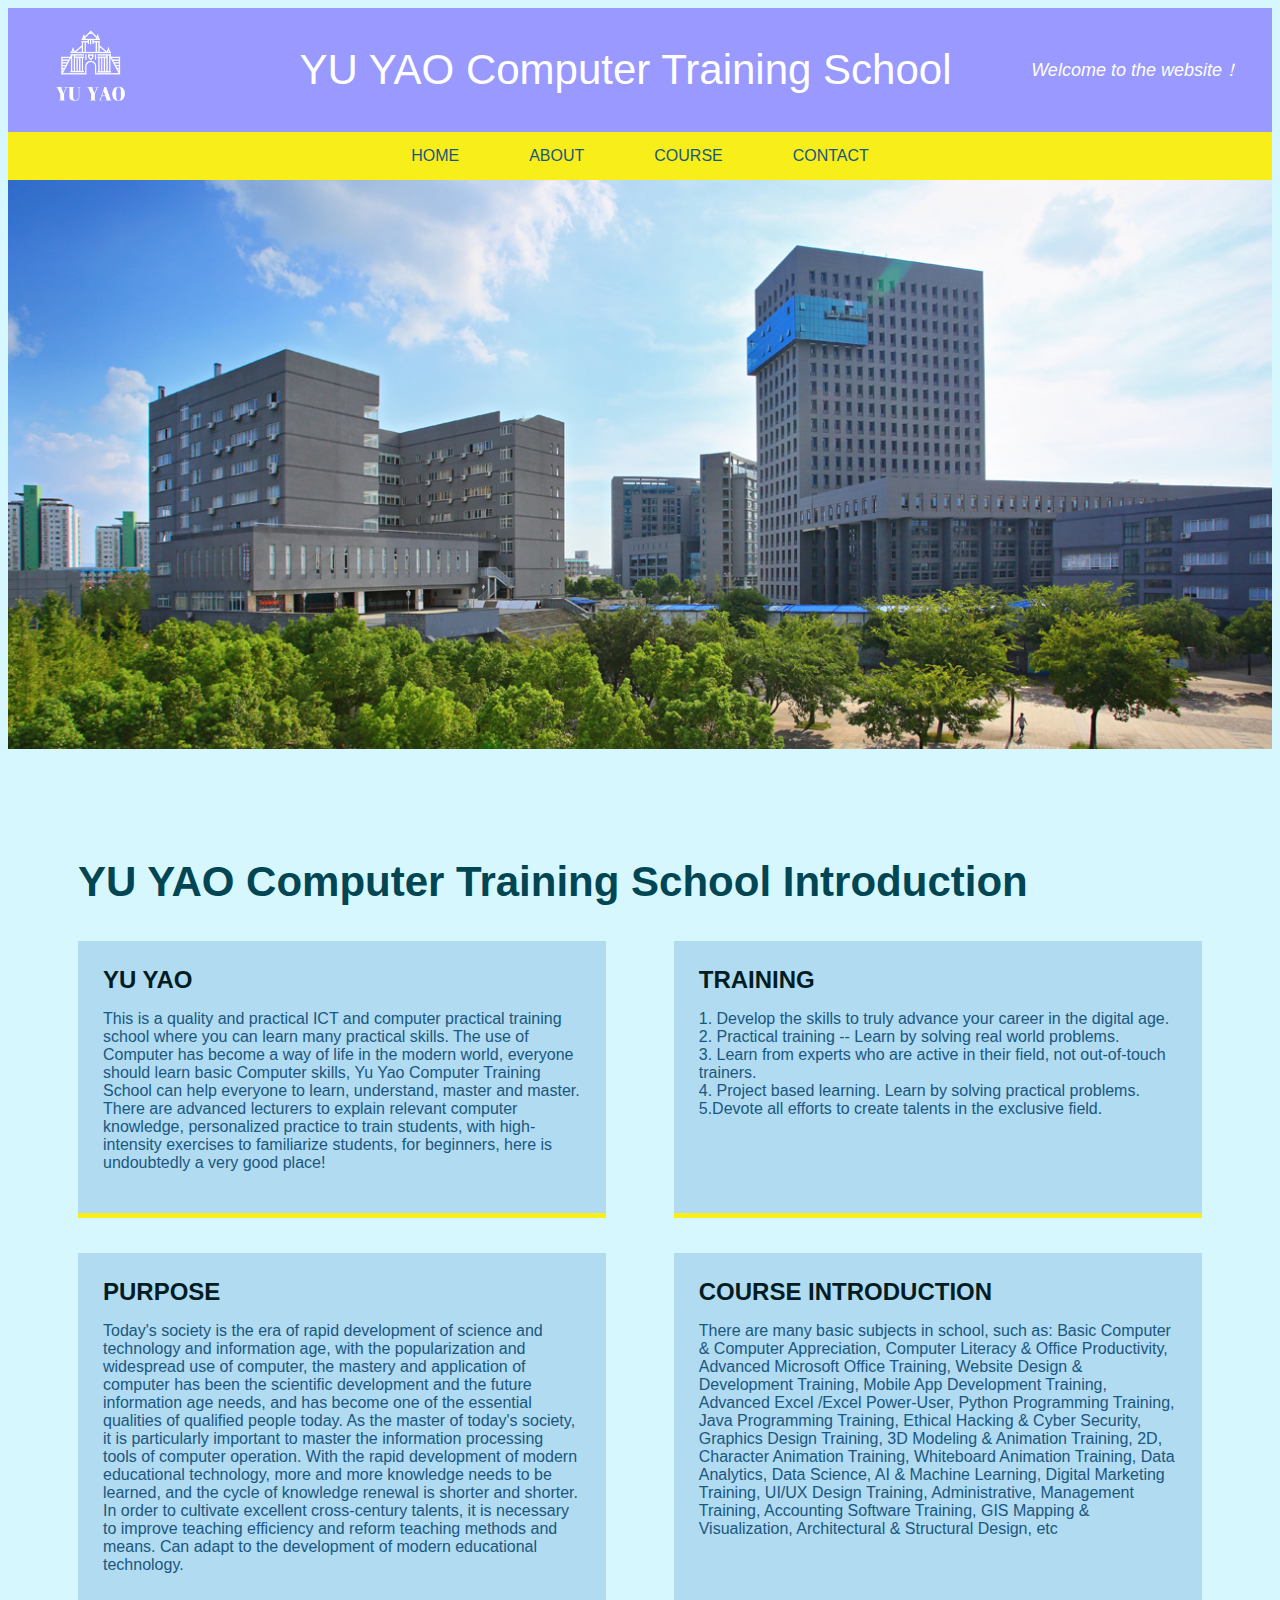
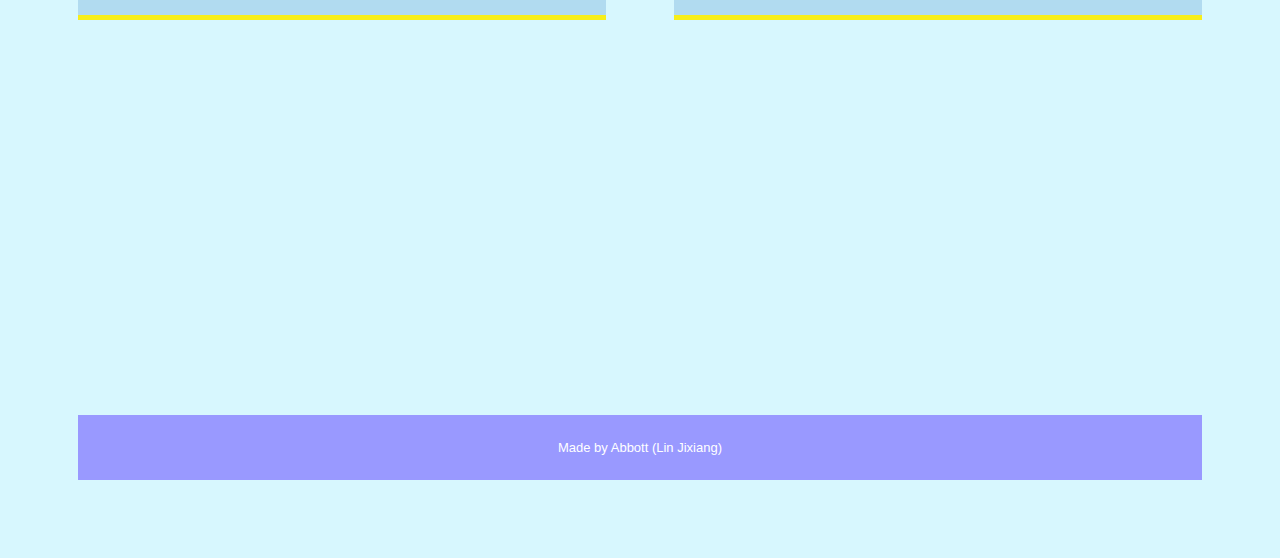
<file: index.html>
<!DOCTYPE html>
<html lang="en" >
<head>

  <meta charset="UTF-8">
  <title>CodePen </title>
  
<link rel="stylesheet" href="style.css">

</head>
<body>
<!-- partial:index.partial.html -->
<header class="header">
  
  
  
    <div class="container">
        <img src="tb.jpg" width="100" height="100""><br>
      <h1 class="site-title" > YU YAO Computer Training School</h1>
    <span class="site-tagline"> Welcome to the website！</span>
  </div>
</header>
<nav class="main-nav">
  <div class="container">
    <ul>
      <li class="mobile-button"><a href="#">Menu</a></li>
    <li><a href="index.html">Home</a></li>
    <li><a href="about.html">About</a></li>
    <li><a href="course.html">Course</a></li>
    <li><a href="contact.html">Contact</a></li>
  </ul>
   </div>
</nav>
<img src="xxt.jpg"  width=100% >

<section class="content">
 
 
  

  
  <article class="post">
    <div class="container">
       
        <h2>YU YAO Computer Training School Introduction</h2>
      <div class="columns">
        <div class="item">
          <h4 class="item-title">YU YAO </h4>
         
          <p>This is a quality and practical ICT and computer practical training school where you can learn many practical skills. The use of Computer has become a way of life in the modern world, everyone should learn basic Computer skills, Yu Yao Computer Training School can help everyone to learn, understand, master and master. There are advanced lecturers to explain relevant computer knowledge, personalized practice to train students, with high-intensity exercises to familiarize students, for beginners, here is undoubtedly a very good place!</p> </div>

        <div class="item">
          <h4 class="item-title">TRAINING</h4>
          <p>1. Develop the skills to truly advance your career in the digital age.<br>
2. Practical training -- Learn by solving real world problems.<br>
3. Learn from experts who are active in their field, not out-of-touch trainers.<br>
4. Project based learning. Learn by solving practical problems.<br>
  5.Devote all efforts to create talents in the exclusive field.<br></p>
      
      </div>
        
        <div class="item">
          <h4 class="item-title">PURPOSE</h4>
          <p>Today's society is the era of rapid development of science and technology and information age, with the popularization and widespread use of computer, the mastery and application of computer has been the scientific development and the future information age needs, and has become one of the essential qualities of qualified people today. As the master of today's society, it is particularly important to master the information processing tools of computer operation. With the rapid development of modern educational technology, more and more knowledge needs to be learned, and the cycle of knowledge renewal is shorter and shorter. In order to cultivate excellent cross-century talents, it is necessary to improve teaching efficiency and reform teaching methods and means. Can adapt to the development of modern educational technology.</p>
    </div>  
      
        <div class="item">
          <h4 class="item-title">COURSE INTRODUCTION</h4>
          <p>There are many basic subjects in school, such as: Basic Computer & Computer Appreciation, Computer Literacy & Office Productivity, Advanced Microsoft Office Training, Website Design & Development Training, Mobile App Development Training, Advanced Excel /Excel Power-User, Python Programming Training, Java Programming Training, Ethical Hacking & Cyber Security, Graphics Design Training, 3D Modeling & Animation Training, 2D, Character Animation Training, Whiteboard Animation Training, Data Analytics, Data Science, AI & Machine Learning, Digital Marketing Training, UI/UX Design Training, Administrative, Management Training, Accounting Software Training, GIS Mapping & Visualization, Architectural & Structural Design, etc</p>
          
          </div>
        
  </article>  

  <div class="full-bleed cool-photo2"></div>
  
  <article class="post"> 
    <div class="container">
    
    

<footer class="footer">
  <div class="container">
    <p> Made  by Abbott (Lin Jixiang)</p>
  </div>
</footer>
<!-- partial -->
  <script src='https://cdnjs.cloudflare.com/ajax/libs/jquery/2.1.3/jquery.min.js'></script><script  src="./script.js"></script>

</body>
</html>
</file>
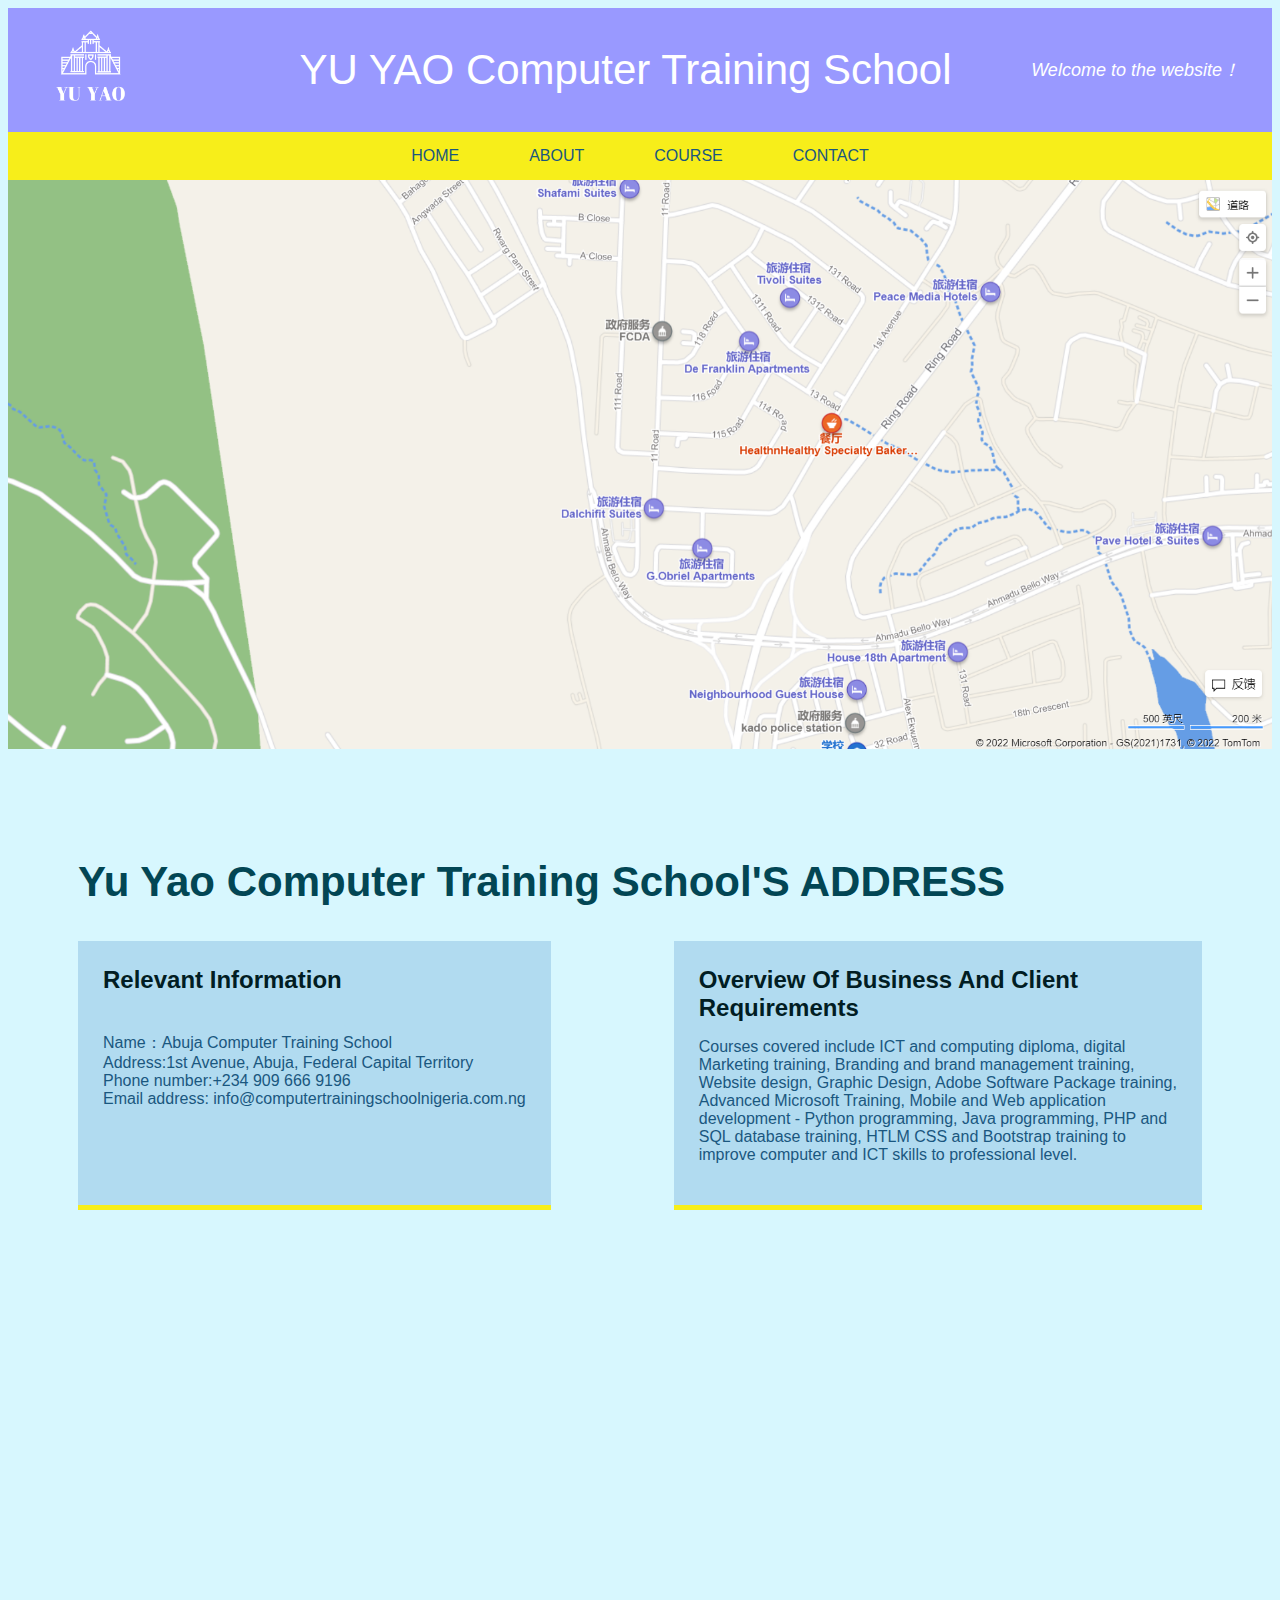
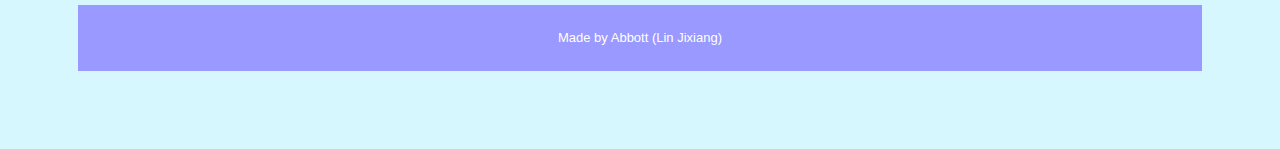
<file: about.html>
<!DOCTYPE html>
<html lang="en" >
<head>
  <meta charset="UTF-8">
  <title>CodePen - A Pen by Abbott</title>
  <link rel="stylesheet" href="style1.css">

</head>
<body>
<!-- partial:index.partial.html -->
<!DOCTYPE html>
<html lang="en" >
<head>

  <meta charset="UTF-8">
  <title>CodePen </title>
  


</head>
<body>
<!-- partial:index.partial.html -->
<header class="header">
  
  
  
    <div class="container">
        <img src="tb.jpg" width="100" height="100""><br>
      <h1 class="site-title" > YU YAO Computer Training School</h1>
    <span class="site-tagline"> Welcome to the website！</span>
  </div>
</header>
<nav class="main-nav">
  <div class="container">
    <ul>
      <li class="mobile-button"><a href="#">Menu</a></li>
    <li><a href="index.html">Home</a></li>
    <li><a href="about.html">About</a></li>
    <li><a href="course.html">Course</a></li>
    <li><a href="contact.html">Contact</a></li>
  </ul>
   </div>
</nav>
<img src="dt.jpg"  width=100% >

<section class="content">
  
  <article class="post">
    <div class="container">
       
        <h2>Yu Yao Computer Training School'S ADDRESS</h2>
      <div class="columns">
        <div class="item">
          <h4 class="item-title">Relevant Information </h4><br>
         
          <p>Name：Abuja Computer Training School <br>
                                Address:1st Avenue, Abuja, Federal Capital Territory<br>
                                Phone number:+234 909 666 9196<br>
                                Email address:
info@computertrainingschoolnigeria.com.ng<br>
                                

                                </p> </div>

        <div class="item">
          <h4 class="item-title">Overview Of Business And Client Requirements</h4>
          <p>Courses covered include ICT and computing diploma, digital Marketing training, Branding and brand management training, Website design, Graphic Design, Adobe Software Package training, Advanced Microsoft Training, Mobile and Web application development - Python programming, Java programming, PHP and SQL database training, HTLM CSS and Bootstrap training to improve computer and ICT skills to professional level.<br></p>
      
      </div>
        
        
        
  </article>  

  <div class="full-bleed cool-photo2"></div>
  
  <article class="post"> 
    <div class="container">
    
    

<footer class="footer">
  <div class="container">
    <p> Made  by Abbott (Lin Jixiang)</p>
  </div>
</footer>
<!-- partial -->
  <script src='https://cdnjs.cloudflare.com/ajax/libs/jquery/2.1.3/jquery.min.js'></script><script  src="./script.js"></script>

</body>
</html>
<!-- partial -->
  <script  src="./script.js"></script>

</body>
</html>
</file>
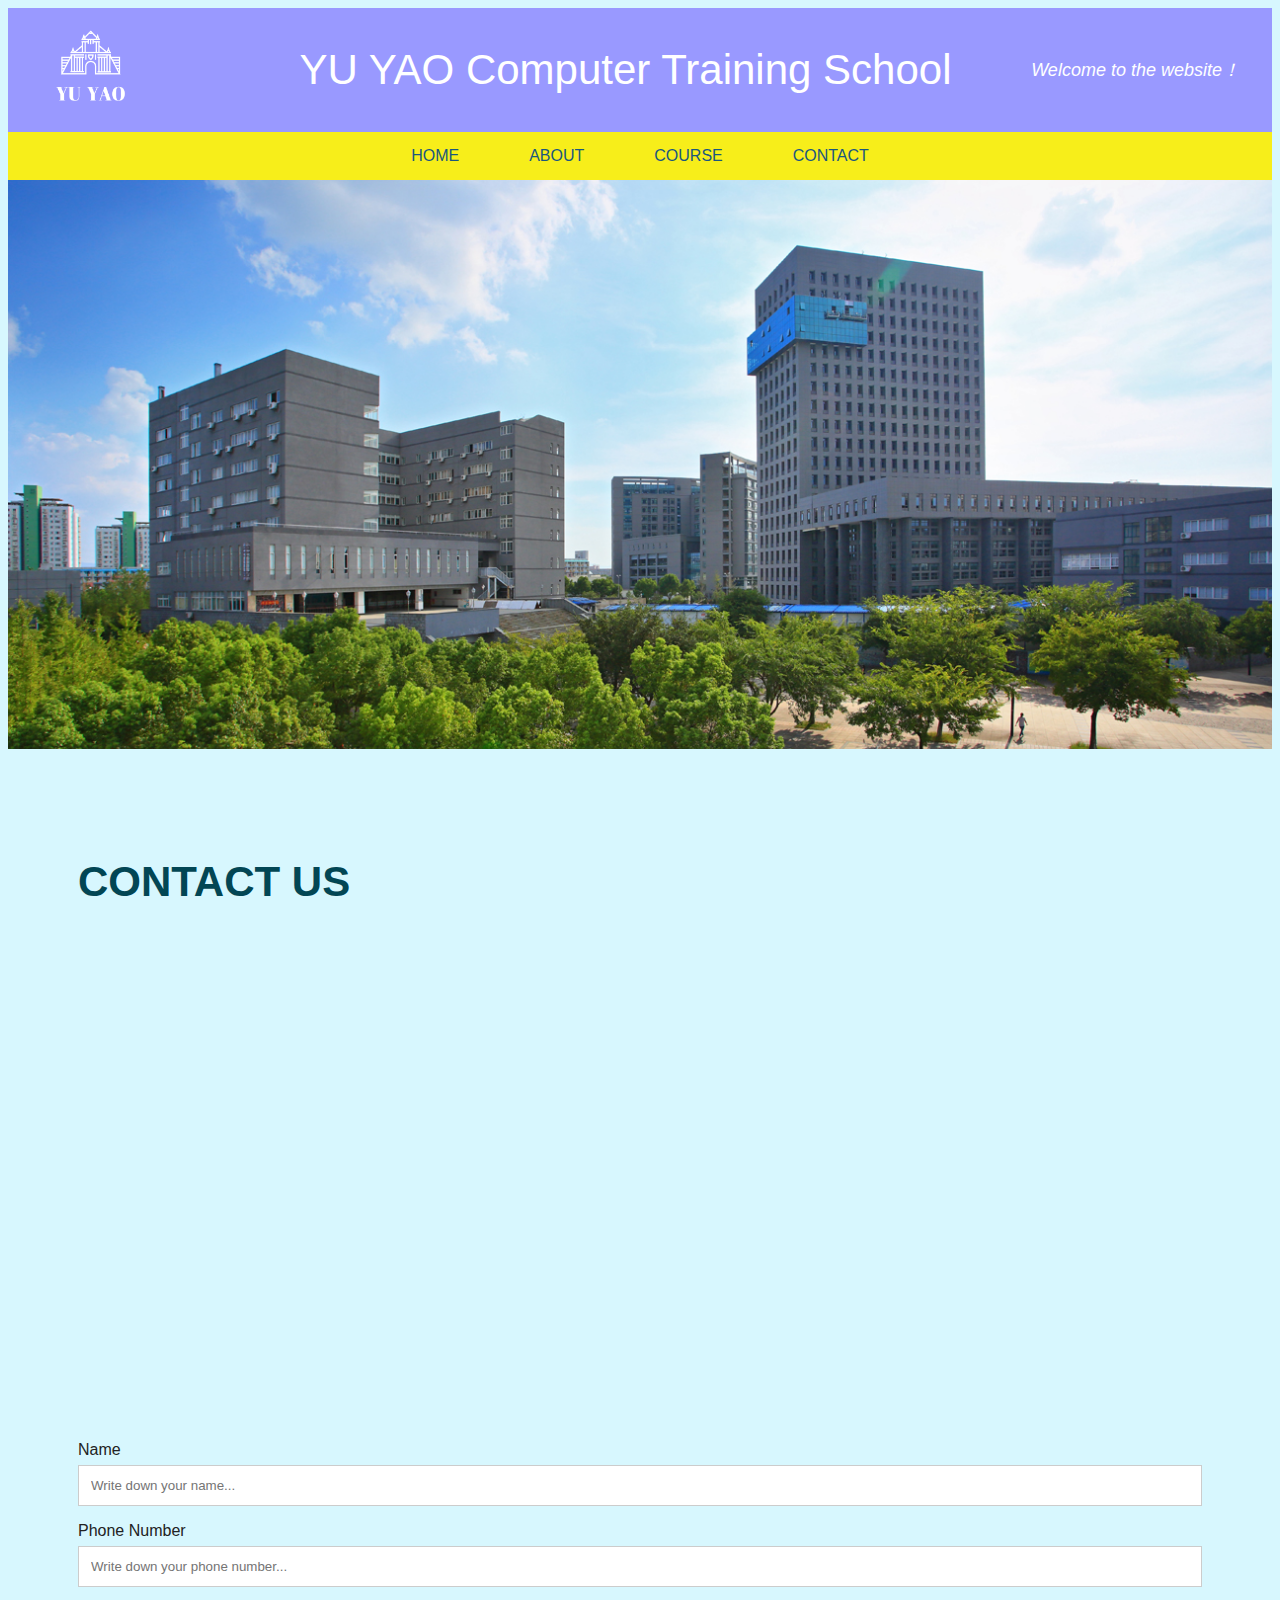
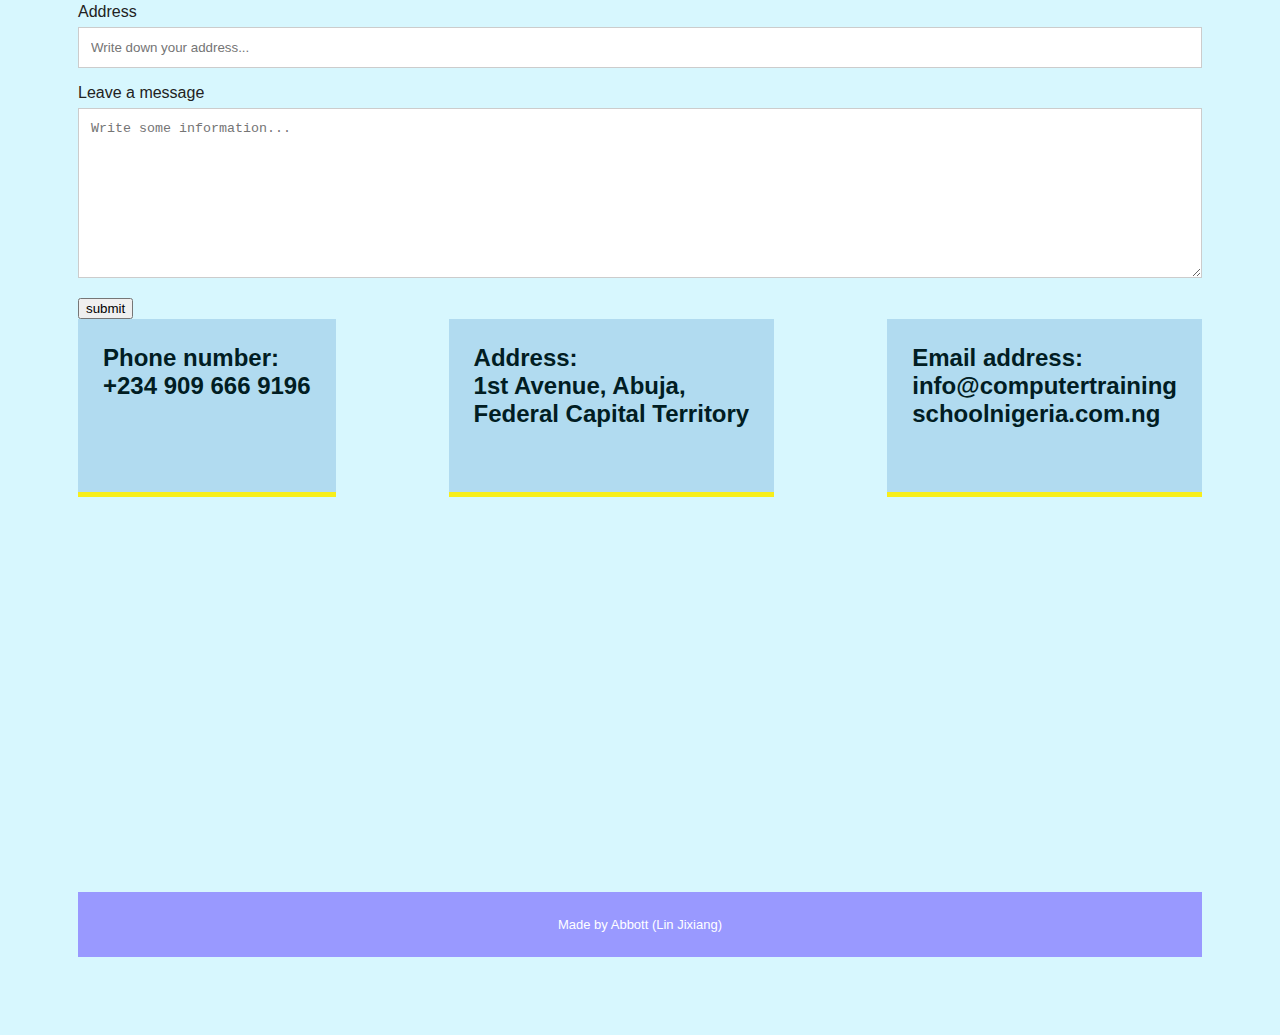
<file: contact.html>
<!DOCTYPE html>
<html lang="en" >
<head>
  <meta charset="UTF-8">
  <title>CodePen - A Pen by Abbott</title>
  <link rel="stylesheet" href="style3.css">

</head>
<body>
<!-- partial:index.partial.html -->
<!DOCTYPE html>
<html lang="en" >
<head>

  <meta charset="UTF-8">
  <title>CodePen </title>
  


</head>
<body>
<!-- partial:index.partial.html -->
<header class="header">
  
  
  
    <div class="container">
        <img src="tb.jpg" width="100" height="100""><br>
      <h1 class="site-title" > YU YAO Computer Training School</h1>
    <span class="site-tagline"> Welcome to the website！</span>
  </div>
</header>
<nav class="main-nav">
  <div class="container">
    <ul>
      <li class="mobile-button"><a href="#">Menu</a></li>
    <li><a href="index.html">Home</a></li>
    <li><a href="about.html">About</a></li>
    <li><a href="course">Course</a></li>
    <li><a href="contact">Contact</a></li>
  </ul>
   </div>
</nav>
<img src="xxt.jpg"  width=100% >

<section class="content">
  
  <article class="post">
    <div class="container">
       
        <h2>CONTACT US</h2>
             
                          <script src="https://api.map.baidu.com/api?v=2.0&ak=1a3c89ddb9bcfaf5b9dc4b62e3f2a05b"></script>



<div class="container">
  <div style="text-align:center">
    
  </div>
  <div class="row">
    <div class="column">
      <div id="allmap" style="width:100%;height:500px"></div>
    </div>
    <div class="column">
      <form action="/action_page.php">
        <label for="name"> Name </label>
        <input type="text" id="fname" name="name" placeholder="Write down your name...">
        <label for="phone"> Phone Number</label>
        <input type="text" id="phone" name="phone" placeholder="Write down your phone number...">
        <label for="country">Address</label>
       <input type="text" id="address" name="phone" placeholder="Write down your address...">
                                                                                               
        <label for="subject">Leave a message</label>
        <textarea id="subject" name="subject" placeholder="Write some information..." style="height:170px"></textarea>
        <input type="submit" value="submit">
      </form>
    </div>
  </div>
</div>
                          
      <div class="columns">
                          
<div class="item">
<h4 class="item-title">Phone number:<br>+234 909 666 9196 </h4><br>
<p>                           </p> </div>
                      
                   
                           <div class="item">
<h4 class="item-title">Address:<br>1st Avenue, Abuja,<br> Federal Capital Territory</h4><br>
<p>                           </p> </div>      
                                
                <div class="item">
<h4 class="item-title">Email address: <br>info@computertraining<br>schoolnigeria.com.ng</h4><br>
<p>                           </p> </div>
        
  </article>  

  <div class="full-bleed cool-photo2"></div>
  
  <article class="post"> 
    <div class="container">
    
    

<footer class="footer">
  <div class="container">
    <p> Made  by Abbott (Lin Jixiang)</p>
  </div>
</footer>
<!-- partial -->
  <script src='https://cdnjs.cloudflare.com/ajax/libs/jquery/2.1.3/jquery.min.js'></script><script  src="script3.js"></script>

</body>
</html>
<!-- partial -->
  <script  src="./script.js"></script>

</body>
</html>
</file>
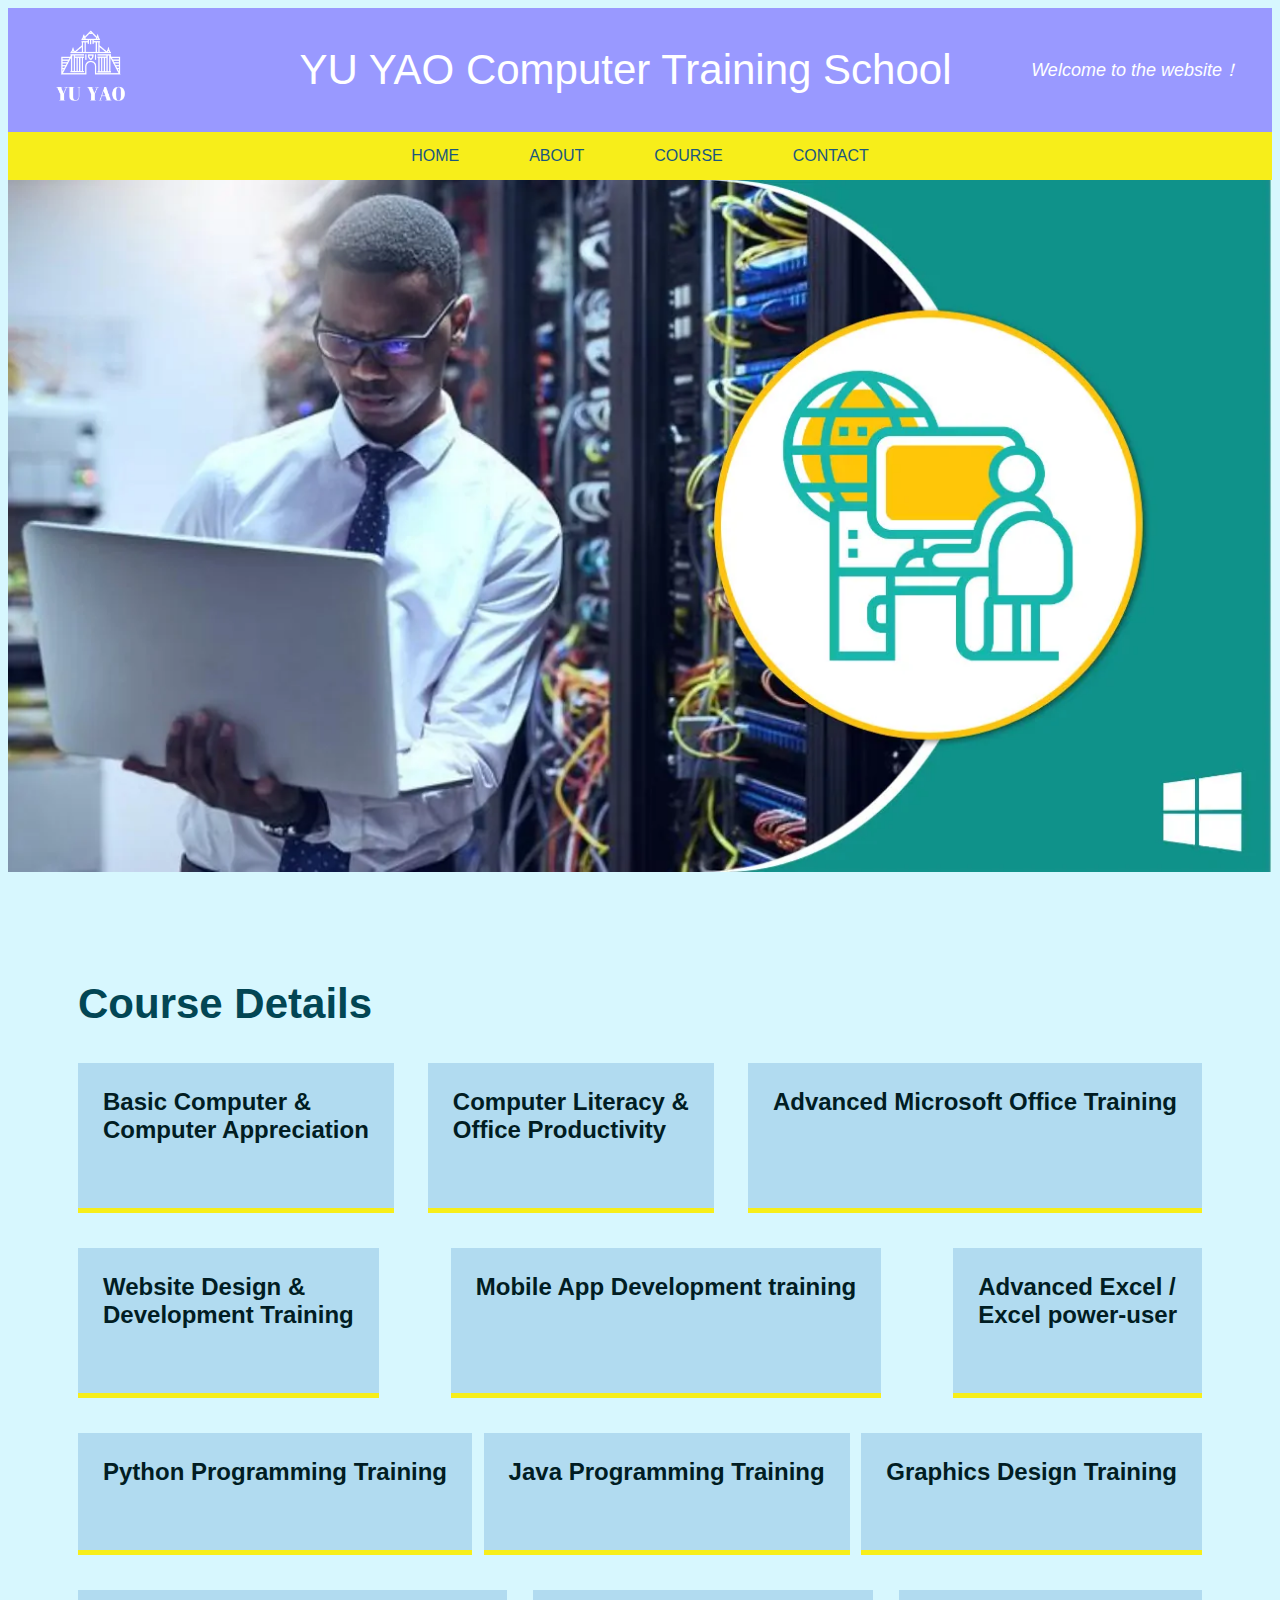
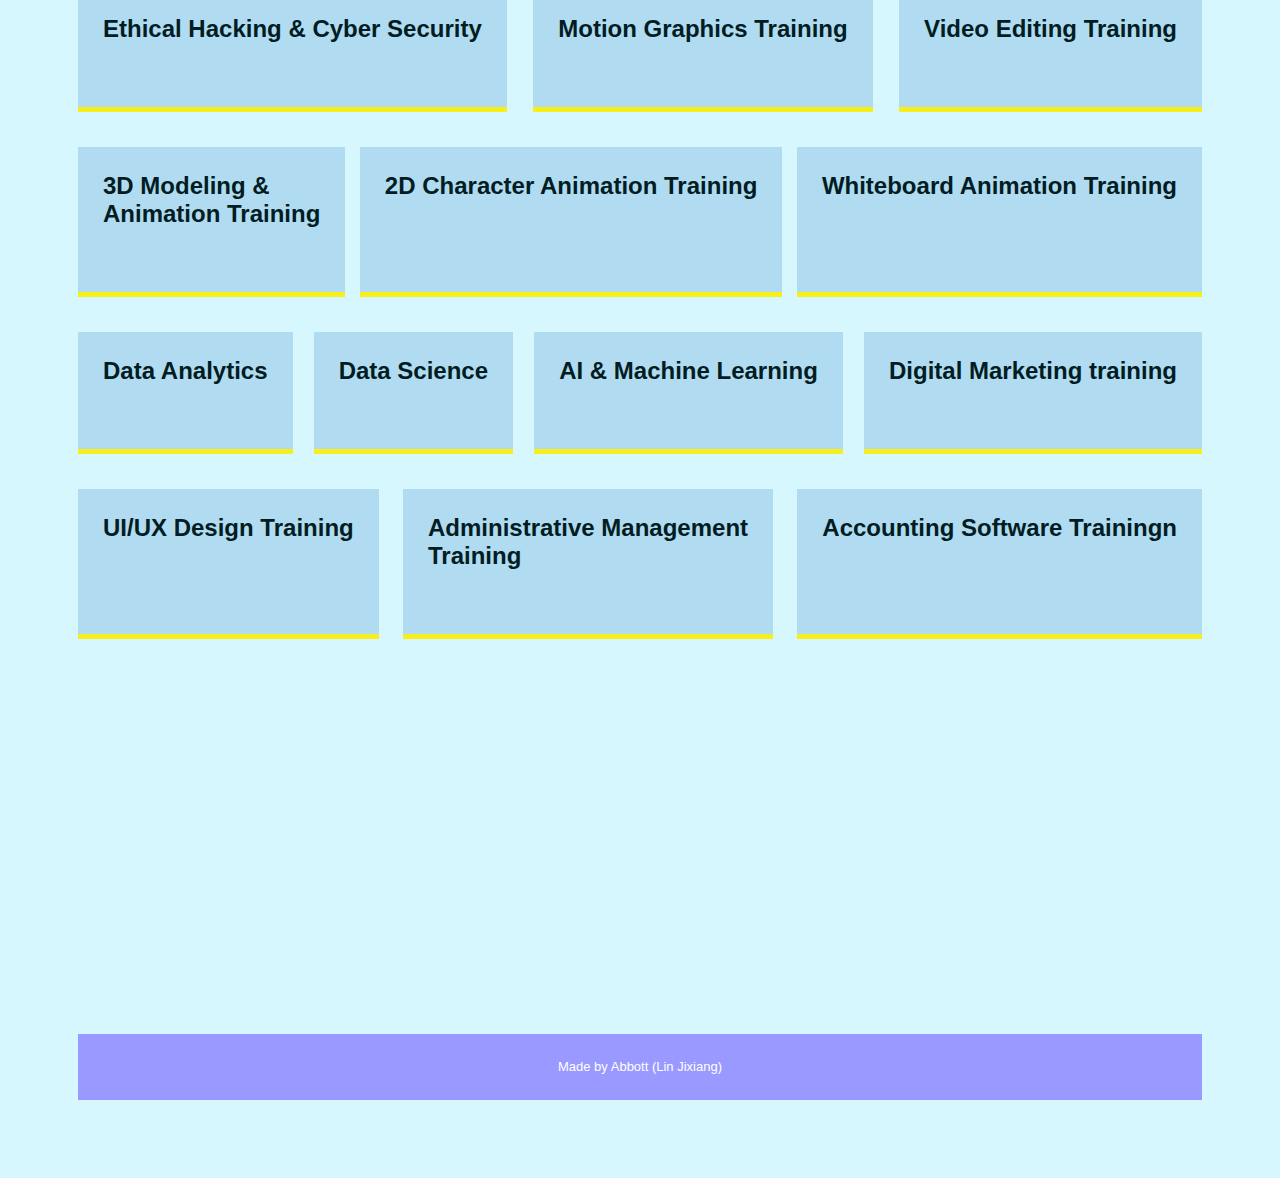
<file: course.html>
<!DOCTYPE html>
<html lang="en" >
<head>
  <meta charset="UTF-8">
  <title>CodePen - A Pen by Abbott</title>
  <link rel="stylesheet" href="style2.css">

</head>
<body>
<!-- partial:index.partial.html -->
<!DOCTYPE html>
<html lang="en" >
<head>

  <meta charset="UTF-8">
  <title>CodePen </title>
  


</head>
<body>
<!-- partial:index.partial.html -->
<header class="header">
  
  
  
    <div class="container">
        <img src="tb.jpg" width="100" height="100""><br>
      <h1 class="site-title" > YU YAO Computer Training School</h1>
    <span class="site-tagline"> Welcome to the website！</span>
  </div>
</header>
<nav class="main-nav">
  <div class="container">
    <ul>
      <li class="mobile-button"><a href="#">Menu</a></li>
    <li><a href="index.html">Home</a></li>
    <li><a href="about.html">About</a></li>
    <li><a href="course.html">Course</a></li>
    <li><a href="contact.html">Contact</a></li>
  </ul>
   </div>
</nav>
<img src="kct.jpg"  width=100% >

<section class="content">
  
  <article class="post">
    <div class="container">
       
        <h2>Course Details</h2>
      <div class="columns">
                          
<div class="item">
<h4 class="item-title">Basic Computer &
                      <br> Computer Appreciation </h4><br>
<p>                           </p> </div>
                      
                      <div class="item">
<h4 class="item-title">Computer Literacy & <br> Office Productivity </h4><br>
<p>                           </p> </div>
                      
                      <div class="item">
<h4 class="item-title">Advanced  Microsoft  Office  Training </h4><br>
<p>                           </p> </div>
                      
                      <div class="item">
<h4 class="item-title">Website Design & <br> Development Training </h4><br>
<p>                           </p> </div>
                      
                      <div class="item">
<h4 class="item-title">Mobile App Development training </h4><br>
<p>                           </p> </div>
                      
                      <div class="item">
<h4 class="item-title">Advanced Excel /<br> Excel power-user </h4><br>
<p>                           </p> </div>
                      
                      <div class="item">
<h4 class="item-title">Python Programming Training </h4><br>
<p>                           </p> </div>
                      
                      <div class="item">
<h4 class="item-title">Java Programming Training </h4><br>
<p>                           </p> </div>
                      
                      
                               
                                 <div class="item">
<h4 class="item-title">Graphics Design Training </h4><br>
<p>                           </p> </div>
                      
                      <div class="item">
<h4 class="item-title">Ethical Hacking & Cyber Security </h4><br>
<p>                           </p> </div>
                      
                       <div class="item">
<h4 class="item-title">Motion Graphics Training </h4><br>
<p>                           </p> </div>
                      
                       <div class="item">
<h4 class="item-title">Video Editing Training </h4><br>
<p>                           </p> </div>
                      
                       <div class="item">
<h4 class="item-title">3D Modeling &<br>  Animation Training </h4><br>
<p>                           </p> </div>
                      
                       <div class="item">
<h4 class="item-title">2D Character Animation Training </h4><br>
<p>                           </p> </div>
                      
                       <div class="item">
<h4 class="item-title">Whiteboard Animation Training </h4><br>
<p>                           </p> </div>
                      
                       <div class="item">
<h4 class="item-title">Data Analytics </h4><br>
<p>                           </p> </div>
                      
                       <div class="item">
<h4 class="item-title">Data Science </h4><br>
<p>                           </p> </div>
                      
                       <div class="item">
<h4 class="item-title">AI & Machine Learning </h4><br>
<p>                           </p> </div>
                      
                       <div class="item">
<h4 class="item-title">Digital Marketing training </h4><br>
<p>                           </p> </div>
                      
                       <div class="item">
<h4 class="item-title">UI/UX Design Training</h4><br>
<p>                           </p> </div>
                      
                       <div class="item">
<h4 class="item-title">Administrative Management <br> Training </h4><br>
<p>                           </p> </div>
                      
                       <div class="item">
<h4 class="item-title">Accounting Software Trainingn</h4><br>
<p>                           </p> </div>
                                
              
                                
                                
               
        
  </article>  

  <div class="full-bleed cool-photo2"></div>
  
  <article class="post"> 
    <div class="container">
    
    

<footer class="footer">
  <div class="container">
    <p> Made  by Abbott (Lin Jixiang)</p>
  </div>
</footer>
<!-- partial -->
  <script src='https://cdnjs.cloudflare.com/ajax/libs/jquery/2.1.3/jquery.min.js'></script><script  src="./script.js"></script>

</body>
</html>
<!-- partial -->
  <script  src="./script.js"></script>

</body>
</html>
</file>
<file: style.css>
body {
  background: #D7F7FE;
  font-family: "Nunito", sans-serif;
  color: #222;
}

* {
  transition: all .65s ease;
  box-sizing: border-box;
}

.container {
  max-width: 75em;
  margin: 0 auto;
}

.header {
  background: #9999ff;
  color: white;
  padding: 0.625em;
}
.header .container {
  display: flex;
  flex-direction: row;
  justify-content: space-between;
  align-items: center;
  flex-wrap: wrap;
}
.header .site-title, .header .site-tagline {
  font-weight: 400;
}
@media (max-width: 700px) {
  .header .site-title, .header .site-tagline {
    width: 100%;
    text-align: center;
  }
  .header .site-title {
    margin: 0;
  }
}

.site-title, h1, h2, h3 {
  font-family: "Righteous", sans-serif;
  font-size: 2.625em;
  color: #024654;
}

h3 {
  font-size: 2em;
  color: #f7686e;
}

.site-title {
  color: white;
}

.site-tagline {
  font-size: 1.125em;
  font-style: italic;
}

.main-nav {
  background: #F7EE1A;
  color: white;
}
.main-nav a {
  color: #1A577F;
  text-decoration: none;
}
.main-nav ul, .main-nav li {
  list-style: none;
  margin: 0;
  padding: 0;
}
.main-nav ul {
  display: flex;
  align-items: center;
  flex-direction: row;
  justify-content: center;
  width: 100%;
}
.main-nav ul a {
  padding: 0.9375em 2.1875em;
  display: flex;
  text-transform: uppercase;
}
.main-nav ul a:hover, .main-nav ul a:focus {
  background: #fbf795;
  color: #419cd8;
}
.main-nav ul .mobile-button a {
  position: absolute;
  left: -99999em;
}
@media (max-width: 700px) {
  .main-nav ul {
    flex-wrap: wrap;
    justify-content: flex-start;
  }
  .main-nav ul a {
    position: absolute;
    left: -99999em;
  }
  .main-nav ul.open li {
    width: 100%;
  }
  .main-nav ul.open li.mobile-button a {
    background: #fbf78d;
    color: #0e3447;
  }
  .main-nav ul.open a {
    position: static;
  }
  .main-nav ul .mobile-button a {
    position: static;
  }
  .main-nav a {
    width: 100%;
  }
}

.full-bleed {
  background-size: cover;
  min-height: 300px;
  width: 100%;
  background-position: center center;
  background-repeat: no-repeat;
}

@media (max-width: 700px) {
  .full-bleed {
    min-height: 175px;
  }
}
.cool-photo {
  background-image: url(http://lorempixel.com/1300/400/abstract);
}

.cool-photo2 {
  background-image: url(http://lorempixel.com/1300/400/food);
}

.post {
  padding: 1.875em;
}

.columns {
  display: flex;
  width: 100%;
  justify-content: space-between;
  flex-wrap: wrap;
}
.columns .item {
  padding: 1.5625em;
  max-width: 47%;
  background: #b1dbf0;
  color: #1A577F;
  border-bottom: 5px solid #F7EE1A;
  margin-bottom: 2.1875em;
  position: relative;
  overflow: hidden;
}
.columns .item .item-title {
  color: #011d23;
  font-size: 24px;
  margin: 0 0 5px 0;
  font-family: "Righteous", sans-serif;
}
.columns .item .item-image {
  max-width: 100%;
}
.columns .item:hover, .columns .item:focus {
  background: #e8f4fa;
  border-bottom-color: #FF6067;
}
.columns .item:hover .social, .columns .item:focus .social {
  position: absolute;
  bottom: -21px;
  height: auto;
  z-index: 5;
  padding: 10px 0;
}
.columns .item:hover .social .fa, .columns .item:focus .social .fa {
  color: #FF6067;
  padding: 0 0.3125em;
}
.columns .item:hover .social .fa:hover, .columns .item:focus .social .fa:hover {
  color: #769ab2;
}
@media (max-width: 660px) {
  .columns .item {
    max-width: 100%;
    width: 100%;
  }
}
.columns.thirds .item {
  max-width: 31%;
}
@media (max-width: 770px) {
  .columns.thirds .item {
    max-width: 48%;
  }
}
@media (max-width: 770px) and (max-width: 660px) {
  .columns.thirds .item {
    max-width: 100%;
    width: 100%;
  }
}

.columns .social {
  position: absolute;
  bottom: -60px;
  height: 0;
  z-index: -1;
  font-size: 1.75em;
}

.footer {
  background: #9999ff;
  color: white;
  padding: 0.9375em;
  text-align: center;
  font-size: 0.8125em;
}
.footer a {
  color: #F7EE1A;
  text-decoration: none;
  border-bottom: 1px solid;
}

.writer-img {
-webkit-box-shadow: 5px 0px 5px 0px rgba(0, 0, 50, 0.97);
-moz-box-shadow: 5px 0px 5px 0px rgba(0, 0, 50, 0.97);
box-shadow: 5px 0px 5px 0px rgba(0, 0, 50, 0.97);
float: center;
width: 100px;
height: 100px;
}
.content {
padding: 40px;
}
</file>
<file: style1.css>
body {
  background: #D7F7FE;
  font-family: "Nunito", sans-serif;
  color: #222;
}

* {
  transition: all .65s ease;
  box-sizing: border-box;
}

.container {
  max-width: 75em;
  margin: 0 auto;
}

.header {
  background: #9999ff;
  color: white;
  padding: 0.625em;
}
.header .container {
  display: flex;
  flex-direction: row;
  justify-content: space-between;
  align-items: center;
  flex-wrap: wrap;
}
.header .site-title, .header .site-tagline {
  font-weight: 400;
}
@media (max-width: 700px) {
  .header .site-title, .header .site-tagline {
    width: 100%;
    text-align: center;
  }
  .header .site-title {
    margin: 0;
  }
}

.site-title, h1, h2, h3 {
  font-family: "Righteous", sans-serif;
  font-size: 2.625em;
  color: #024654;
}

h3 {
  font-size: 2em;
  color: #f7686e;
}

.site-title {
  color: white;
}

.site-tagline {
  font-size: 1.125em;
  font-style: italic;
}

.main-nav {
  background: #F7EE1A;
  color: white;
}
.main-nav a {
  color: #1A577F;
  text-decoration: none;
}
.main-nav ul, .main-nav li {
  list-style: none;
  margin: 0;
  padding: 0;
}
.main-nav ul {
  display: flex;
  align-items: center;
  flex-direction: row;
  justify-content: center;
  width: 100%;
}
.main-nav ul a {
  padding: 0.9375em 2.1875em;
  display: flex;
  text-transform: uppercase;
}
.main-nav ul a:hover, .main-nav ul a:focus {
  background: #fbf795;
  color: #419cd8;
}
.main-nav ul .mobile-button a {
  position: absolute;
  left: -99999em;
}
@media (max-width: 700px) {
  .main-nav ul {
    flex-wrap: wrap;
    justify-content: flex-start;
  }
  .main-nav ul a {
    position: absolute;
    left: -99999em;
  }
  .main-nav ul.open li {
    width: 100%;
  }
  .main-nav ul.open li.mobile-button a {
    background: #fbf78d;
    color: #0e3447;
  }
  .main-nav ul.open a {
    position: static;
  }
  .main-nav ul .mobile-button a {
    position: static;
  }
  .main-nav a {
    width: 100%;
  }
}

.full-bleed {
  background-size: cover;
  min-height: 300px;
  width: 100%;
  background-position: center center;
  background-repeat: no-repeat;
}

@media (max-width: 700px) {
  .full-bleed {
    min-height: 175px;
  }
}
.cool-photo {
  background-image: url(http://lorempixel.com/1300/400/abstract);
}

.cool-photo2 {
  background-image: url(http://lorempixel.com/1300/400/food);
}

.post {
  padding: 1.875em;
}

.columns {
  display: flex;
  width: 100%;
  justify-content: space-between;
  flex-wrap: wrap;
}
.columns .item {
  padding: 1.5625em;
  max-width: 47%;
  background: #b1dbf0;
  color: #1A577F;
  border-bottom: 5px solid #F7EE1A;
  margin-bottom: 2.1875em;
  position: relative;
  overflow: hidden;
}
.columns .item .item-title {
  color: #011d23;
  font-size: 24px;
  margin: 0 0 5px 0;
  font-family: "Righteous", sans-serif;
}
.columns .item .item-image {
  max-width: 100%;
}
.columns .item:hover, .columns .item:focus {
  background: #e8f4fa;
  border-bottom-color: #FF6067;
}
.columns .item:hover .social, .columns .item:focus .social {
  position: absolute;
  bottom: -21px;
  height: auto;
  z-index: 5;
  padding: 10px 0;
}
.columns .item:hover .social .fa, .columns .item:focus .social .fa {
  color: #FF6067;
  padding: 0 0.3125em;
}
.columns .item:hover .social .fa:hover, .columns .item:focus .social .fa:hover {
  color: #769ab2;
}
@media (max-width: 660px) {
  .columns .item {
    max-width: 100%;
    width: 100%;
  }
}
.columns.thirds .item {
  max-width: 31%;
}
@media (max-width: 770px) {
  .columns.thirds .item {
    max-width: 48%;
  }
}
@media (max-width: 770px) and (max-width: 660px) {
  .columns.thirds .item {
    max-width: 100%;
    width: 100%;
  }
}

.columns .social {
  position: absolute;
  bottom: -60px;
  height: 0;
  z-index: -1;
  font-size: 1.75em;
}

.footer {
  background: #9999ff;
  color: white;
  padding: 0.9375em;
  text-align: center;
  font-size: 0.8125em;
}
.footer a {
  color: #F7EE1A;
  text-decoration: none;
  border-bottom: 1px solid;
}

.writer-img {
-webkit-box-shadow: 5px 0px 5px 0px rgba(0, 0, 50, 0.97);
-moz-box-shadow: 5px 0px 5px 0px rgba(0, 0, 50, 0.97);
box-shadow: 5px 0px 5px 0px rgba(0, 0, 50, 0.97);
float: center;
width: 100px;
height: 100px;
}
.content {
padding: 40px;
}
</file>
<file: style3.css>
body {
  background: #D7F7FE;
  font-family: "Nunito", sans-serif;
  color: #222;
}

* {
  transition: all .65s ease;
  box-sizing: border-box;
}

.container {
  max-width: 75em;
  margin: 0 auto;
}

.header {
  background: #9999ff;
  color: white;
  padding: 0.625em;
}
.header .container {
  display: flex;
  flex-direction: row;
  justify-content: space-between;
  align-items: center;
  flex-wrap: wrap;
}
.header .site-title, .header .site-tagline {
  font-weight: 400;
}
@media (max-width: 700px) {
  .header .site-title, .header .site-tagline {
    width: 100%;
    text-align: center;
  }
  .header .site-title {
    margin: 0;
  }
}

.site-title, h1, h2, h3 {
  font-family: "Righteous", sans-serif;
  font-size: 2.625em;
  color: #024654;
}

h3 {
  font-size: 2em;
  color: #f7686e;
}

.site-title {
  color: white;
}

.site-tagline {
  font-size: 1.125em;
  font-style: italic;
}

.main-nav {
  background: #F7EE1A;
  color: white;
}
.main-nav a {
  color: #1A577F;
  text-decoration: none;
}
.main-nav ul, .main-nav li {
  list-style: none;
  margin: 0;
  padding: 0;
}
.main-nav ul {
  display: flex;
  align-items: center;
  flex-direction: row;
  justify-content: center;
  width: 100%;
}
.main-nav ul a {
  padding: 0.9375em 2.1875em;
  display: flex;
  text-transform: uppercase;
}
.main-nav ul a:hover, .main-nav ul a:focus {
  background: #fbf795;
  color: #419cd8;
}
.main-nav ul .mobile-button a {
  position: absolute;
  left: -99999em;
}
@media (max-width: 700px) {
  .main-nav ul {
    flex-wrap: wrap;
    justify-content: flex-start;
  }
  .main-nav ul a {
    position: absolute;
    left: -99999em;
  }
  .main-nav ul.open li {
    width: 100%;
  }
  .main-nav ul.open li.mobile-button a {
    background: #fbf78d;
    color: #0e3447;
  }
  .main-nav ul.open a {
    position: static;
  }
  .main-nav ul .mobile-button a {
    position: static;
  }
  .main-nav a {
    width: 100%;
  }
}

.full-bleed {
  background-size: cover;
  min-height: 300px;
  width: 100%;
  background-position: center center;
  background-repeat: no-repeat;
}

@media (max-width: 700px) {
  .full-bleed {
    min-height: 175px;
  }
}
.cool-photo {
  background-image: url(http://lorempixel.com/1300/400/abstract);
}

.cool-photo2 {
  background-image: url(http://lorempixel.com/1300/400/food);
}

.post {
  padding: 1.875em;
}

.columns {
  display: flex;
  width: 100%;
  justify-content: space-between;
  flex-wrap: wrap;
}
.columns .item {
  padding: 1.5625em;
  max-width: 47%;
  background: #b1dbf0;
  color: #1A577F;
  border-bottom: 5px solid #F7EE1A;
  margin-bottom: 2.1875em;
  position: relative;
  overflow: hidden;
}
.columns .item .item-title {
  color: #011d23;
  font-size: 24px;
  margin: 0 0 5px 0;
  font-family: "Righteous", sans-serif;
}
.columns .item .item-image {
  max-width: 100%;
}
.columns .item:hover, .columns .item:focus {
  background: #e8f4fa;
  border-bottom-color: #FF6067;
}
.columns .item:hover .social, .columns .item:focus .social {
  position: absolute;
  bottom: -21px;
  height: auto;
  z-index: 5;
  padding: 10px 0;
}
.columns .item:hover .social .fa, .columns .item:focus .social .fa {
  color: #FF6067;
  padding: 0 0.3125em;
}
.columns .item:hover .social .fa:hover, .columns .item:focus .social .fa:hover {
  color: #769ab2;
}
@media (max-width: 660px) {
  .columns .item {
    max-width: 100%;
    width: 100%;
  }
}
.columns.thirds .item {
  max-width: 31%;
}
@media (max-width: 770px) {
  .columns.thirds .item {
    max-width: 48%;
  }
}
@media (max-width: 770px) and (max-width: 660px) {
  .columns.thirds .item {
    max-width: 100%;
    width: 100%;
  }
}

.columns .social {
  position: absolute;
  bottom: -60px;
  height: 0;
  z-index: -1;
  font-size: 1.75em;
}

.footer {
  background: #9999ff;
  color: white;
  padding: 0.9375em;
  text-align: center;
  font-size: 0.8125em;
}
.footer a {
  color: #F7EE1A;
  text-decoration: none;
  border-bottom: 1px solid;
}

.writer-img {
-webkit-box-shadow: 5px 0px 5px 0px rgba(0, 0, 50, 0.97);
-moz-box-shadow: 5px 0px 5px 0px rgba(0, 0, 50, 0.97);
box-shadow: 5px 0px 5px 0px rgba(0, 0, 50, 0.97);
float: center;
width: 100px;
height: 100px;
}
.content {
padding: 40px;
}

body {
  font-family: Arial, Helvetica, sans-serif;
}

* {
    box-sizing: border-box;
}

/* Style inputs */
input[type=text], select, textarea {
    width: 100%;
    padding: 12px;
    border: 1px solid #ccc;
    margin-top: 6px;
    margin-bottom: 16px;
    resize: vertical;























html {
  box-sizing: border-box;
}

*,
*:before,
*:after {
  box-sizing: inherit;
}
body {
  font-family: "Roboto Slab", serif;
  font-weight: 400;
  margin: 0;
  padding: 0;
  font-size: 1.2rem;
}
</file>
<file: style2.css>
body {
  background: #D7F7FE;
  font-family: "Nunito", sans-serif;
  color: #222;
}

* {
  transition: all .65s ease;
  box-sizing: border-box;
}

.container {
  max-width: 75em;
  margin: 0 auto;
}

.header {
  background: #9999ff;
  color: white;
  padding: 0.625em;
}
.header .container {
  display: flex;
  flex-direction: row;
  justify-content: space-between;
  align-items: center;
  flex-wrap: wrap;
}
.header .site-title, .header .site-tagline {
  font-weight: 400;
}
@media (max-width: 700px) {
  .header .site-title, .header .site-tagline {
    width: 100%;
    text-align: center;
  }
  .header .site-title {
    margin: 0;
  }
}

.site-title, h1, h2, h3 {
  font-family: "Righteous", sans-serif;
  font-size: 2.625em;
  color: #024654;
}

h3 {
  font-size: 2em;
  color: #f7686e;
}

.site-title {
  color: white;
}

.site-tagline {
  font-size: 1.125em;
  font-style: italic;
}

.main-nav {
  background: #F7EE1A;
  color: white;
}
.main-nav a {
  color: #1A577F;
  text-decoration: none;
}
.main-nav ul, .main-nav li {
  list-style: none;
  margin: 0;
  padding: 0;
}
.main-nav ul {
  display: flex;
  align-items: center;
  flex-direction: row;
  justify-content: center;
  width: 100%;
}
.main-nav ul a {
  padding: 0.9375em 2.1875em;
  display: flex;
  text-transform: uppercase;
}
.main-nav ul a:hover, .main-nav ul a:focus {
  background: #fbf795;
  color: #419cd8;
}
.main-nav ul .mobile-button a {
  position: absolute;
  left: -99999em;
}
@media (max-width: 700px) {
  .main-nav ul {
    flex-wrap: wrap;
    justify-content: flex-start;
  }
  .main-nav ul a {
    position: absolute;
    left: -99999em;
  }
  .main-nav ul.open li {
    width: 100%;
  }
  .main-nav ul.open li.mobile-button a {
    background: #fbf78d;
    color: #0e3447;
  }
  .main-nav ul.open a {
    position: static;
  }
  .main-nav ul .mobile-button a {
    position: static;
  }
  .main-nav a {
    width: 100%;
  }
}

.full-bleed {
  background-size: cover;
  min-height: 300px;
  width: 100%;
  background-position: center center;
  background-repeat: no-repeat;
}

@media (max-width: 700px) {
  .full-bleed {
    min-height: 175px;
  }
}
.cool-photo {
  background-image: url(http://lorempixel.com/1300/400/abstract);
}

.cool-photo2 {
  background-image: url(http://lorempixel.com/1300/400/food);
}

.post {
  padding: 1.875em;
}

.columns {
  display: flex;
  width: 100%;
  justify-content: space-between;
  flex-wrap: wrap;
}
.columns .item {
  padding: 1.5625em;
  max-width: 47%;
  background: #b1dbf0;
  color: #1A577F;
  border-bottom: 5px solid #F7EE1A;
  margin-bottom: 2.1875em;
  position: relative;
  overflow: hidden;
}
.columns .item .item-title {
  color: #011d23;
  font-size: 24px;
  margin: 0 0 5px 0;
  font-family: "Righteous", sans-serif;
}
.columns .item .item-image {
  max-width: 100%;
}
.columns .item:hover, .columns .item:focus {
  background: #e8f4fa;
  border-bottom-color: #FF6067;
}
.columns .item:hover .social, .columns .item:focus .social {
  position: absolute;
  bottom: -21px;
  height: auto;
  z-index: 5;
  padding: 10px 0;
}
.columns .item:hover .social .fa, .columns .item:focus .social .fa {
  color: #FF6067;
  padding: 0 0.3125em;
}
.columns .item:hover .social .fa:hover, .columns .item:focus .social .fa:hover {
  color: #769ab2;
}
@media (max-width: 660px) {
  .columns .item {
    max-width: 100%;
    width: 100%;
  }
}
.columns.thirds .item {
  max-width: 31%;
}
@media (max-width: 770px) {
  .columns.thirds .item {
    max-width: 48%;
  }
}
@media (max-width: 770px) and (max-width: 660px) {
  .columns.thirds .item {
    max-width: 100%;
    width: 100%;
  }
}

.columns .social {
  position: absolute;
  bottom: -60px;
  height: 0;
  z-index: -1;
  font-size: 1.75em;
}

.footer {
  background: #9999ff;
  color: white;
  padding: 0.9375em;
  text-align: center;
  font-size: 0.8125em;
}
.footer a {
  color: #F7EE1A;
  text-decoration: none;
  border-bottom: 1px solid;
}

.writer-img {
-webkit-box-shadow: 5px 0px 5px 0px rgba(0, 0, 50, 0.97);
-moz-box-shadow: 5px 0px 5px 0px rgba(0, 0, 50, 0.97);
box-shadow: 5px 0px 5px 0px rgba(0, 0, 50, 0.97);
float: center;
width: 100px;
height: 100px;
}
.content {
padding: 40px;
}
</file>
